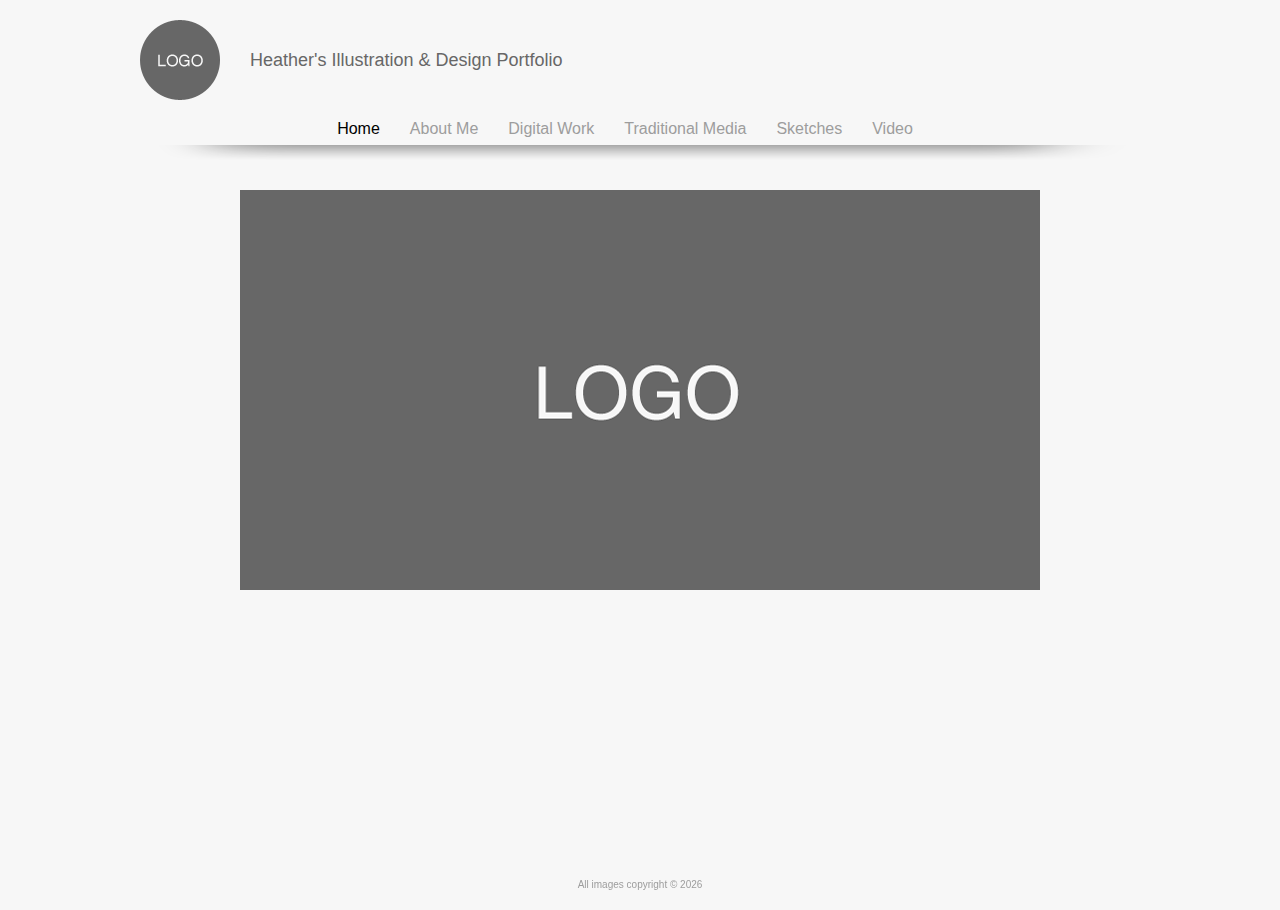
<file: index.html>
<!DOCTYPE html PUBLIC "-//W3C//DTD XHTML 1.0 Strict//EN" "http://www.w3.org/TR/xhtml1/DTD/xhtml1-strict.dtd">
<html xmlns="http://www.w3.org/1999/xhtml">
<head>
	<meta http-equiv="Content-Type" content="text/html; charset=UTF-8" />
	<title>Index</title>
	<link href="./assets/img/favicon.png" rel="shortcut icon">
	<link rel="stylesheet" type="text/css" href="./css/index.css">
	<link rel="stylesheet" href="./css/lightbox.css">
    <script src="./js/rlite.js"></script>
</head>
<body>
	<div id="navigation">
		<div id="menu" class="centerContent"></div>
	</div>
	<div id="page">
		<div id="content" class="centerContent"></div>
	</div>
	
	<div id="copyright"></div>
	
	<script src='./js/ractive.min.js'></script>
	<script src='./js/ractive-load.min.js'></script>
	<script src="./js/lightbox-plus-jquery.min.js"></script>
 	<script src='./js/index.js'></script>
</body>
</html>
</file>
<file: css/index.css>
html, body {
    margin: 0;
    height: 100%;
	font-family: "Helvetica", "sans-serif";
	font-size: 16px;
	color: #676767;
	background-color: #f7f7f7;
}

ul {
	list-style: none; 
}

a{
	text-decoration: none;
}

#navigation {
	width: 100%;
	height: 170px;
}

#page {
	width: 100%;
	height: 80%;
}

#copyright {
	font-size: 10px;
	text-align: center;
	width: 100%;
	color: #9d9d9d; 
	position: fixed;
    bottom: 10px;
}

.centerContent {
	width: 1000px;
	height: 100%;
	margin: 0px auto 0px auto;
	padding-top:20px;
}

/*  Menu  */
.menuTitle {
	padding: 30px 0px 0px 110px;
	font-size: 18px;
}

.navMenu {
	padding-top: 20px;
	height: 40px;
    display:table;
    width:100%;
	background: url(../assets/img/divider.png) no-repeat bottom;
}

.navMenu > *{
    display:table-cell;
}

.navMenu  a{
    white-space:nowrap;
    padding-right: 30px;
}

.spacer {
    width: 50%;
}

.selected {
    color: #000000;
}
.default {
    color: #9d9d9d;
}

/*  Home  */
.splashImage {
	background: url(../assets/img/home_logo.png); 
	width: 800px; 
	height: 400px; 
	margin: 0 auto;
}

/*  About  */
.profilePic {
	background-image: url(../assets/img/profile_pic.png);
	width: 320px; 
	height: 240px;
	float: left;
}

.contactInfo {
	margin-right: 120px;
    float: right;
}

.contactInfo {
	padding-right: 60px;
    float: right;
}

.biography {
	padding-top: 20px;
    display:table;
    width:100%;
}

.biography h2 {
    color: #000000;
}

/*  Gallery  */
.thumbnail {
	width: 303px; 
	height: 280px;
	margin-right: 8px;
	display: inline-block;
}

.thumbnail  div{
	width: 303px; 
	height: 226px;
	background-size:cover;
}
.thumbnail  h4{
	font-size: 18px;
    color: #676767;
    margin: 0;
}
</file>
